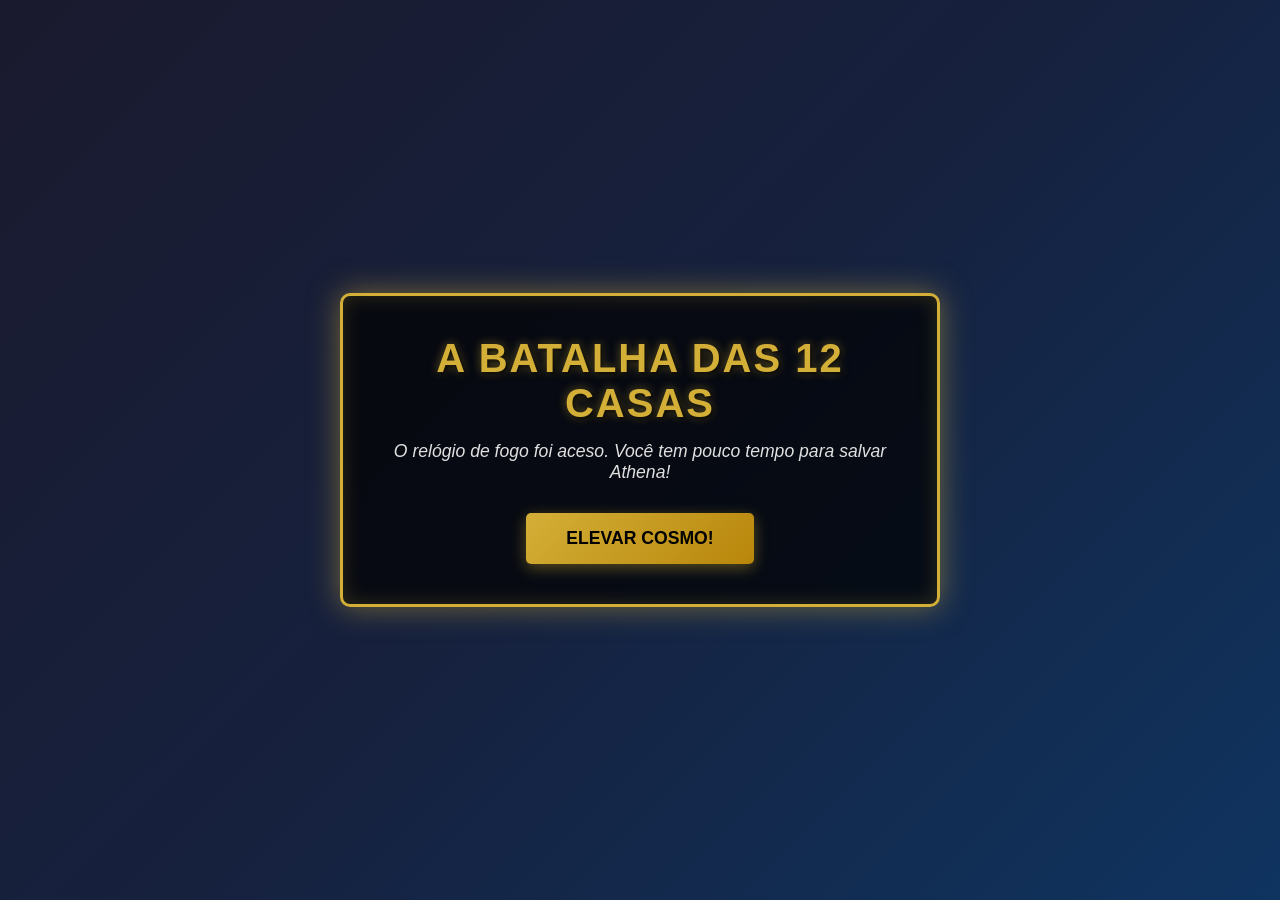
<file: index.html>
<!DOCTYPE html>
<html lang="pt-br">
<head>
    <meta charset="UTF-8">
    <title>Batalha das 12 Casas</title>
    <link rel="stylesheet" href="05.css">
</head>
<body>
    <div class="container">
        <h1>A Batalha das 12 Casas</h1>
        <div id="game-log">
            <p>O relógio de fogo foi aceso. Você tem pouco tempo para salvar Athena!</p>
        </div>
        <button onclick="iniciarJornada()">Elevar Cosmo!</button>
    </div>
    <script src="05.js"></script>
</body>
</html>
</file>
<file: 05.css>
* {
    margin: 0;
    padding: 0;
    box-sizing: border-box;
}

body {
    font-family: 'Arial', sans-serif;
    background: linear-gradient(135deg, #1a1a2e 0%, #16213e 50%, #0f3460 100%);
    background-attachment: fixed;
    min-height: 100vh;
    display: flex;
    justify-content: center;
    align-items: center;
    color: #fff;
}

.container {
    background: rgba(0, 0, 0, 0.7);
    border: 3px solid #d4af37;
    border-radius: 10px;
    padding: 40px;
    max-width: 600px;
    width: 90%;
    box-shadow: 0 0 30px rgba(212, 175, 55, 0.5), inset 0 0 20px rgba(212, 175, 55, 0.2);
    text-align: center;
    animation: pulse-border 3s ease-in-out infinite;
}

@keyframes pulse-border {
    0%, 100% {
        box-shadow: 0 0 30px rgba(212, 175, 55, 0.5), inset 0 0 20px rgba(212, 175, 55, 0.2);
    }
    50% {
        box-shadow: 0 0 50px rgba(212, 175, 55, 0.8), inset 0 0 30px rgba(212, 175, 55, 0.4);
    }
}

h1 {
    font-size: 2.5em;
    color: #d4af37;
    margin-bottom: 15px;
    text-shadow: 2px 2px 4px rgba(0, 0, 0, 0.8), 0 0 10px rgba(212, 175, 55, 0.5);
    letter-spacing: 2px;
    text-transform: uppercase;
}

p {
    font-size: 1.1em;
    color: #e0e0e0;
    margin-bottom: 30px;
    font-style: italic;
}

button {
    background: linear-gradient(135deg, #d4af37 0%, #b8860b 100%);
    color: #000;
    border: none;
    padding: 15px 40px;
    font-size: 1.1em;
    border-radius: 5px;
    cursor: pointer;
    font-weight: bold;
    text-transform: uppercase;
    transition: all 0.3s ease;
    box-shadow: 0 4px 15px rgba(212, 175, 55, 0.4);
}

button:hover {
    background: linear-gradient(135deg, #ffed4e 0%, #d4af37 100%);
    transform: translateY(-2px);
    box-shadow: 0 6px 25px rgba(212, 175, 55, 0.7);
}

button:active {
    transform: translateY(0);
    box-shadow: 0 2px 10px rgba(212, 175, 55, 0.4);
}

#resultado {
    margin-top: 30px;
    padding: 20px;
    border-radius: 5px;
    background: rgba(0, 0, 0, 0.5);
    min-height: 100px;
    display: flex;
    flex-direction: column;
    justify-content: center;
    animation: fade-in 0.5s ease-in;
}

@keyframes fade-in {
    from {
        opacity: 0;
        transform: translateY(-10px);
    }
    to {
        opacity: 1;
        transform: translateY(0);
    }
}

#resultado h2 {
    font-size: 1.8em;
    margin-bottom: 10px;
    text-shadow: 2px 2px 4px rgba(0, 0, 0, 0.8);
}

#resultado p {
    font-size: 1em;
    margin: 5px 0;
}

#resultado strong {
    font-weight: bold;
}
</file>
